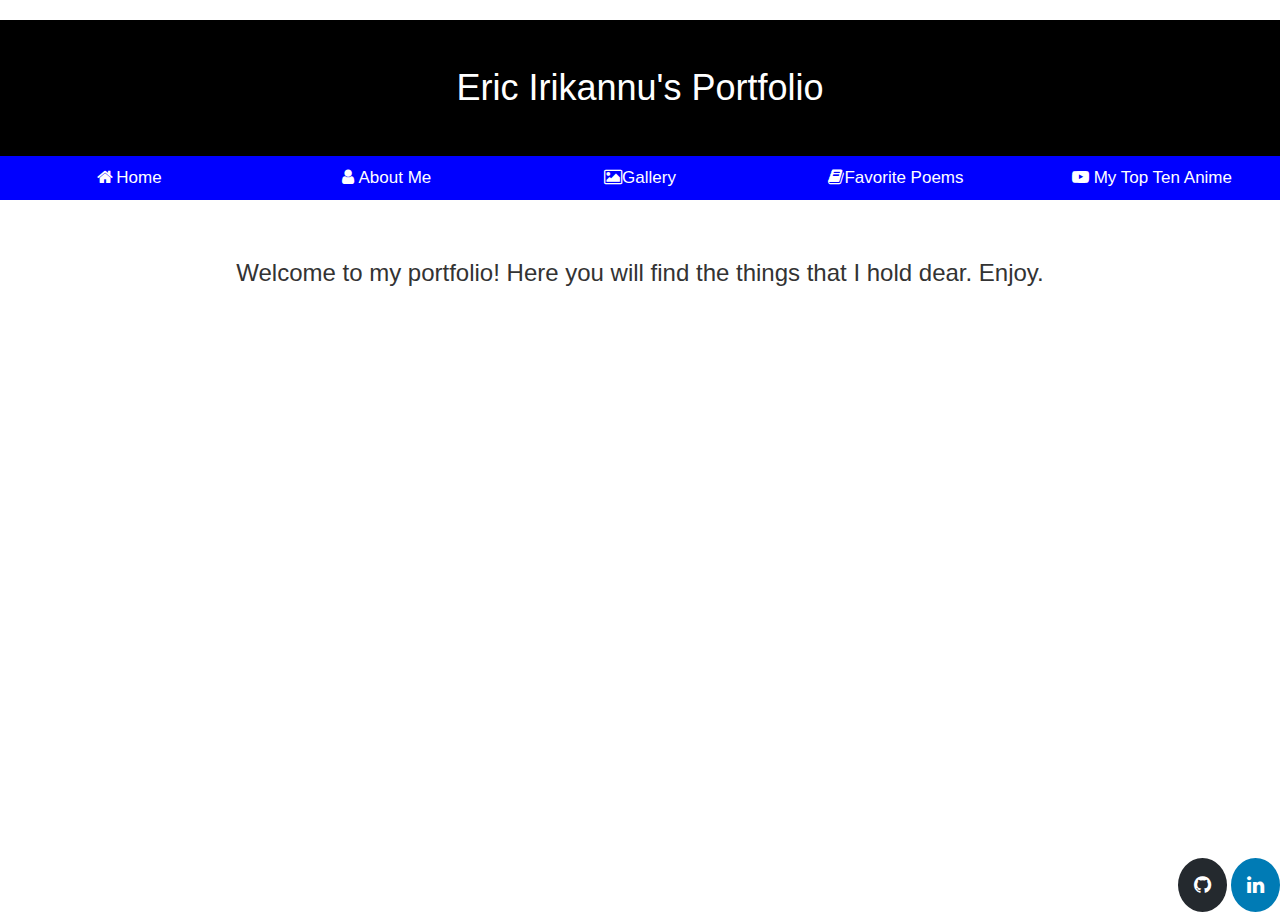
<file: portfolio/src/main/webapp/index.html>
<!DOCTYPE html>
<html>

<head>
	<meta charset="UTF-8">
	<title>My Portfolio</title>
	<!-- Bootstrap CSS -->
	<link rel="stylesheet" href="https://maxcdn.bootstrapcdn.com/bootstrap/3.4.1/css/bootstrap.min.css">
	<link rel="stylesheet" href="style.css">
	<script src="script.js"></script>
	<!-- Load an icon library -->
	<link rel="stylesheet" href="https://cdnjs.cloudflare.com/ajax/libs/font-awesome/4.7.0/css/font-awesome.min.css">
	<!-- Javascript for Bootstrap -->
	<script src="https://ajax.googleapis.com/ajax/libs/jquery/3.5.1/jquery.min.js"></script>
	<script src="https://cdnjs.cloudflare.com/ajax/libs/popper.js/1.14.7/umd/popper.min.js"></script>
	<script src="https://stackpath.bootstrapcdn.com/bootstrap/4.3.1/js/bootstrap.min.js"></script>
	<script>
		loadHTML("#nav", "navbar.html");
		loadHTML("#social", "socials.html");
	</script>
</head>

<body>
	<h1 class="jumbotron">
		<center>Eric Irikannu's Portfolio</center>
	</h1>
	<div id="nav"></div>
	<div class="container">
		<br>
		<br>
		<p>
			<h3>
				Welcome to my portfolio! Here you will find the things that I hold dear. Enjoy.
			</h3>
		</p>
	</div>
</body>
<div id="social"></div>

</html>
</file>
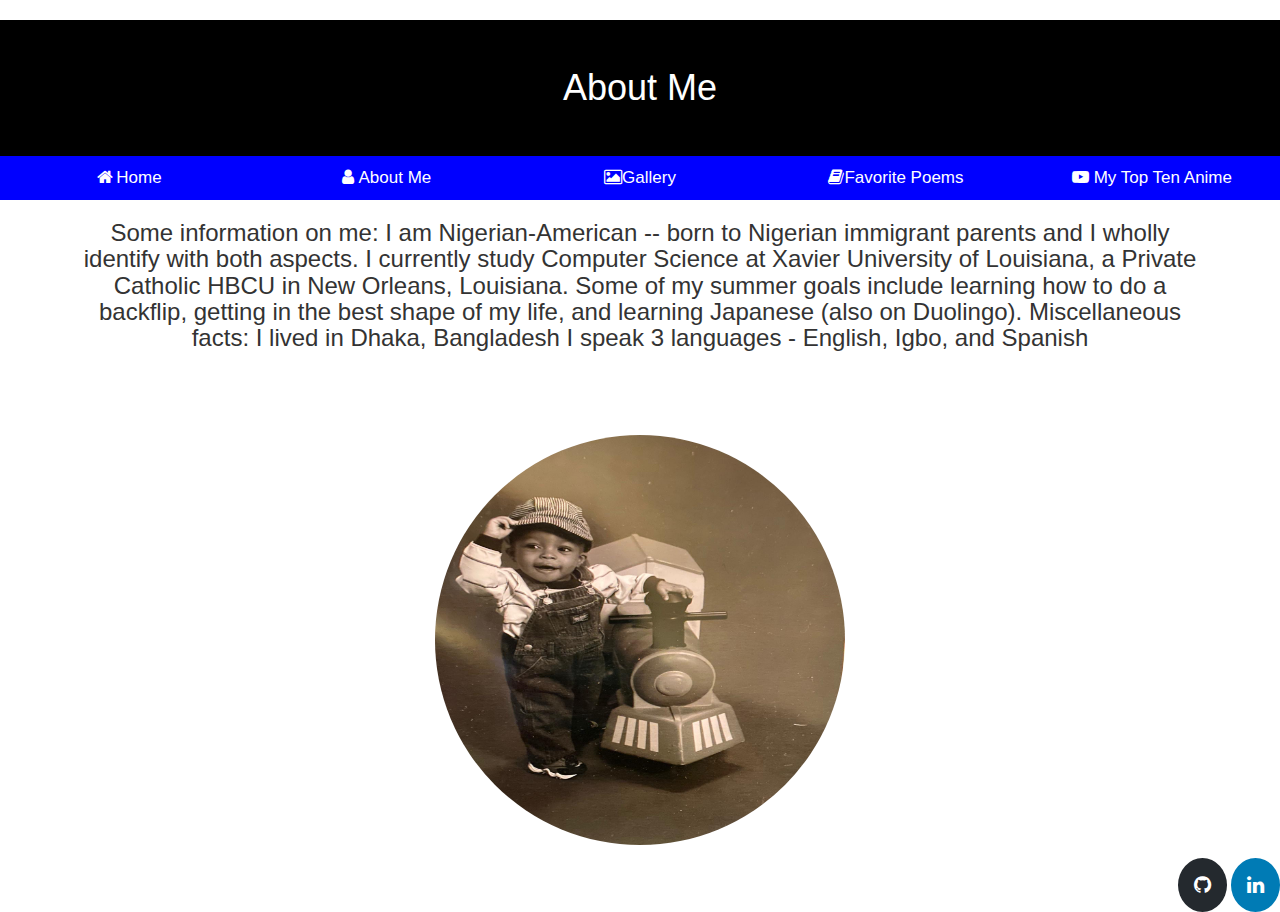
<file: portfolio/src/main/webapp/about.html>
<!DOCTYPE html>
<html>

<head>
	<meta charset="UTF-8">
	<title>About Me</title>
	<!-- Bootstrap CSS -->
	<link rel="stylesheet" href="https://maxcdn.bootstrapcdn.com/bootstrap/3.4.1/css/bootstrap.min.css">
	<link rel="stylesheet" href="style.css">
	<script src="script.js"></script>
	<!-- Load an icon library -->
	<link rel="stylesheet" href="https://cdnjs.cloudflare.com/ajax/libs/font-awesome/4.7.0/css/font-awesome.min.css">
	<!-- Javascript for Bootstrap -->
	<script src="https://ajax.googleapis.com/ajax/libs/jquery/3.5.1/jquery.min.js"></script>
	<script src="https://cdnjs.cloudflare.com/ajax/libs/popper.js/1.14.7/umd/popper.min.js"></script>
	<script src="https://stackpath.bootstrapcdn.com/bootstrap/4.3.1/js/bootstrap.min.js"></script>
	<script>
		loadHTML("#nav", "navbar.html");
		loadHTML("#social", "socials.html");
	</script>
</head>

<body>
  <h1 class="jumbotron">
	  <center> About Me</center>
	</h1>
	<div id="nav"></div>
	<div class="container">
	  <p>
		  <h3>
				Some information on me: I am Nigerian-American -- born to Nigerian immigrant parents and I wholly
				identify with both aspects. I currently study Computer Science at Xavier University of Louisiana, a
				Private Catholic HBCU in New Orleans, Louisiana. Some of my summer goals include learning how to do a
				backflip, getting in the best shape of my life, and learning Japanese (also on Duolingo).

				Miscellaneous facts:

				I lived in Dhaka, Bangladesh
				I speak 3 languages - English, Igbo, and Spanish
				<br>
				<br>
				<br>
			</h3>
		</p>
	</div>
	<div class="container">
		<br>
		<img src="media/child.JPG" alt="Young tyke" class="img-circle" style="width:410px;height:410px;">
	</div>
		<div id="social"></div>
</body>

</html>
</file>
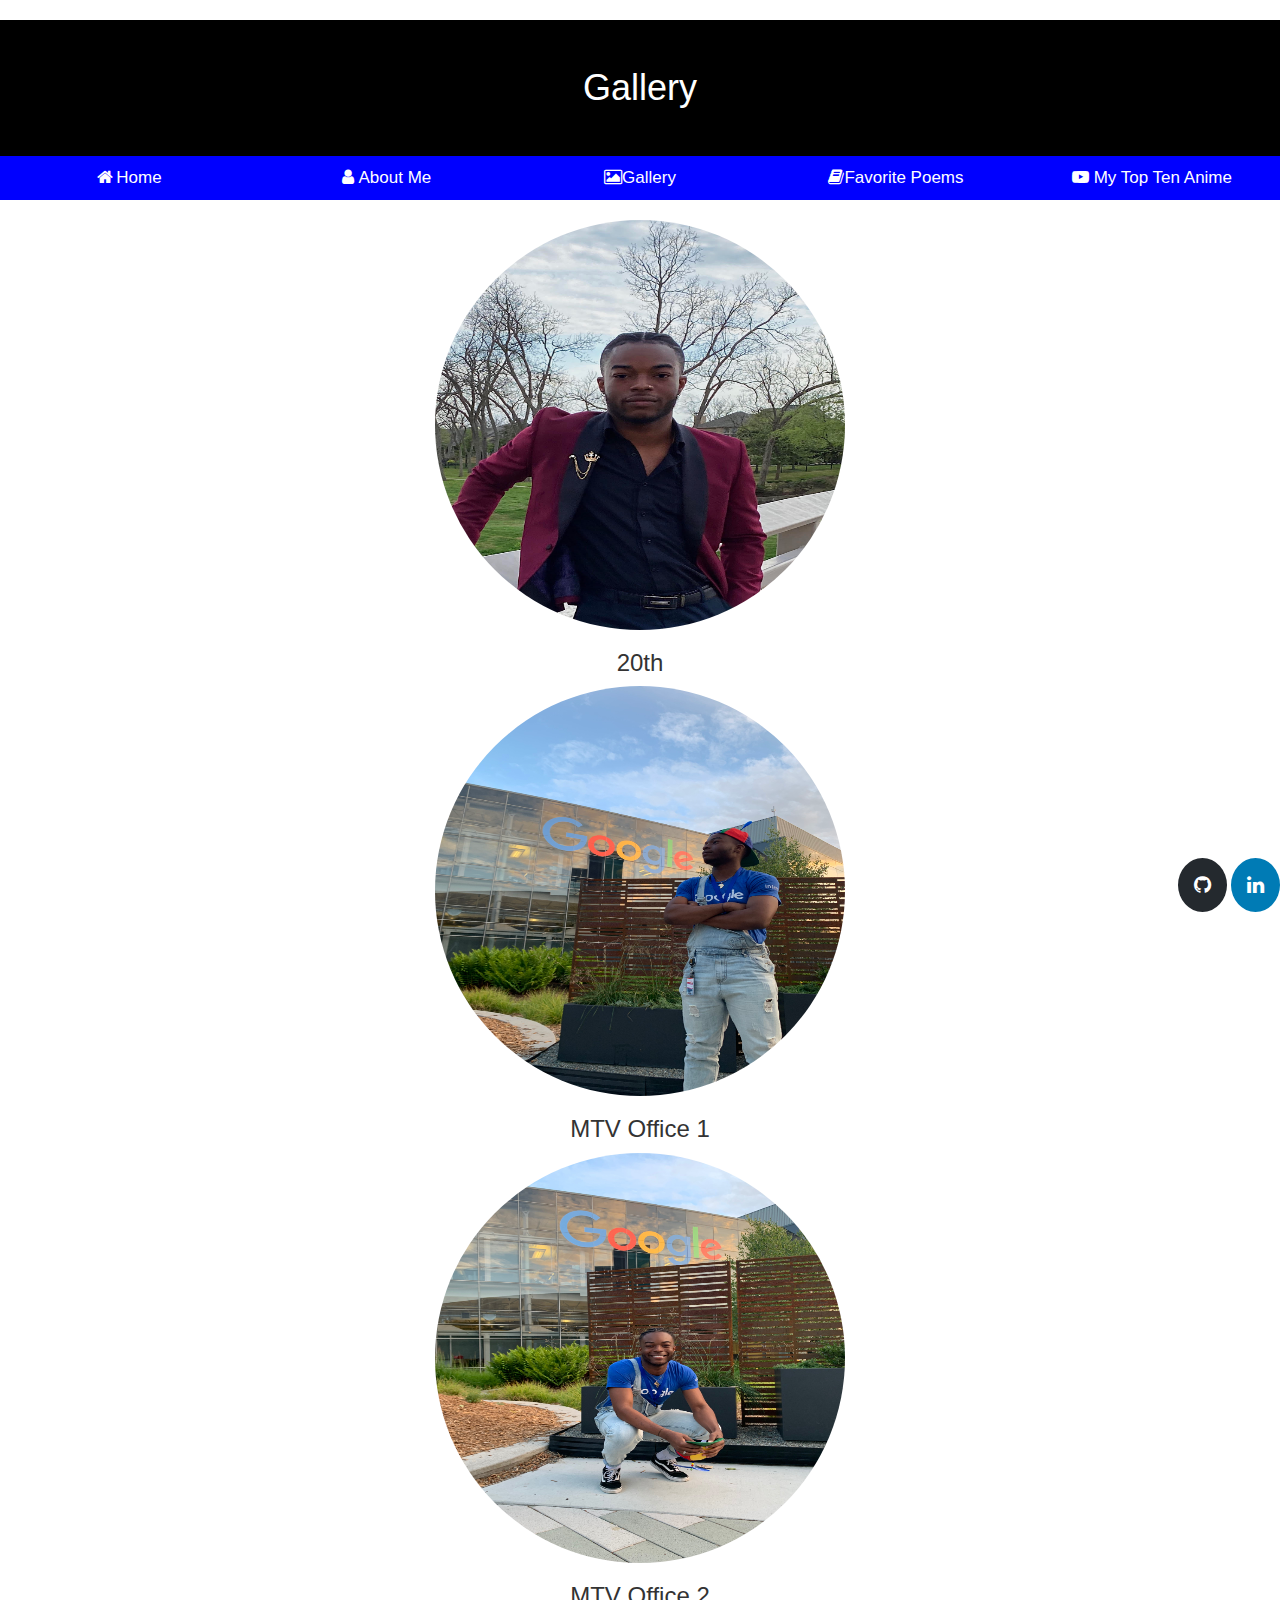
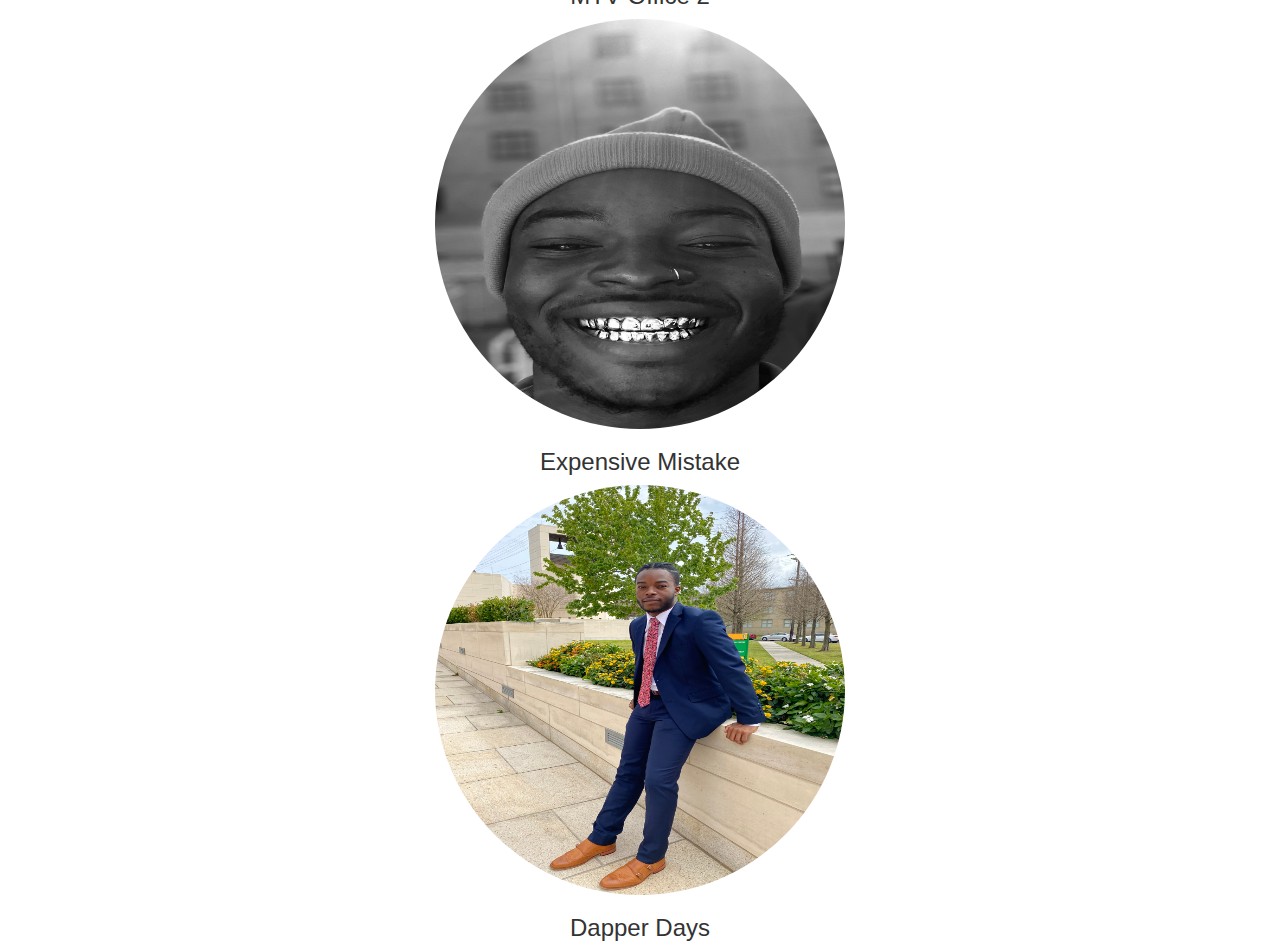
<file: portfolio/src/main/webapp/gallery.html>
<!DOCTYPE html>
<html>
  <head>
    <meta charset="UTF-8" />
    <title>Gallery</title>
    <!-- Bootstrap CSS -->
    <link
      rel="stylesheet"
      href="https://maxcdn.bootstrapcdn.com/bootstrap/3.4.1/css/bootstrap.min.css"
    />
    <link rel="stylesheet" href="style.css" />
    <script src="script.js"></script>
    <!-- Load an icon library -->
    <link
      rel="stylesheet"
      href="https://cdnjs.cloudflare.com/ajax/libs/font-awesome/4.7.0/css/font-awesome.min.css"
    />
    <!-- Javascript for Bootstrap -->
    <script src="https://ajax.googleapis.com/ajax/libs/jquery/3.5.1/jquery.min.js"></script>
    <script src="https://cdnjs.cloudflare.com/ajax/libs/popper.js/1.14.7/umd/popper.min.js"></script>
    <script src="https://stackpath.bootstrapcdn.com/bootstrap/4.3.1/js/bootstrap.min.js"></script>
    <script>
      loadHTML("#nav", "navbar.html");
      loadHTML("#social", "socials.html");
    </script>
  </head>

  <body>
    <h1 class="jumbotron">
      <center>Gallery</center>
    </h1>
    <div id="nav"></div>
    <div class="container">
      <br />
      <img
        src="media/portfolioimage.jpg"
        alt="Eric on a bridge."
        class="img-circle"
        style="width: 410px; height: 410px;"
      />
      <h3>20th</h3>
    </div>
    <div class="container">
      <img
        src="media/firstgpic.jpg"
        alt="MTV EP 2019"
        class="img-circle"
        style="width: 410px; height: 410px;"
      />
      <h3>MTV Office 1</h3>
    </div>
    <div class="container">
      <img
        src="media/secondgpic.jpg"
        alt="MTV EP 2019"
        class="img-circle"
        style="width: 410px; height: 410px;"
      />
      <h3>MTV Office 2</h3>
    </div>
    <div class="container">
      <img
        src="media/moonlight.jpg"
        alt="Expensive mistake."
        class="img-circle"
        style="width: 410px; height: 410px;"
      />
      <h3>Expensive Mistake</h3>
    </div>
    <div class="container">
      <img
        src="media/elections.jpg"
        alt="Dapper days"
        class="img-circle"
        style="width: 410px; height: 410px;"
      />
      <h3>Dapper Days</h3>
    </div>
    <div id="social"></div>
  </body>
</html>
</file>
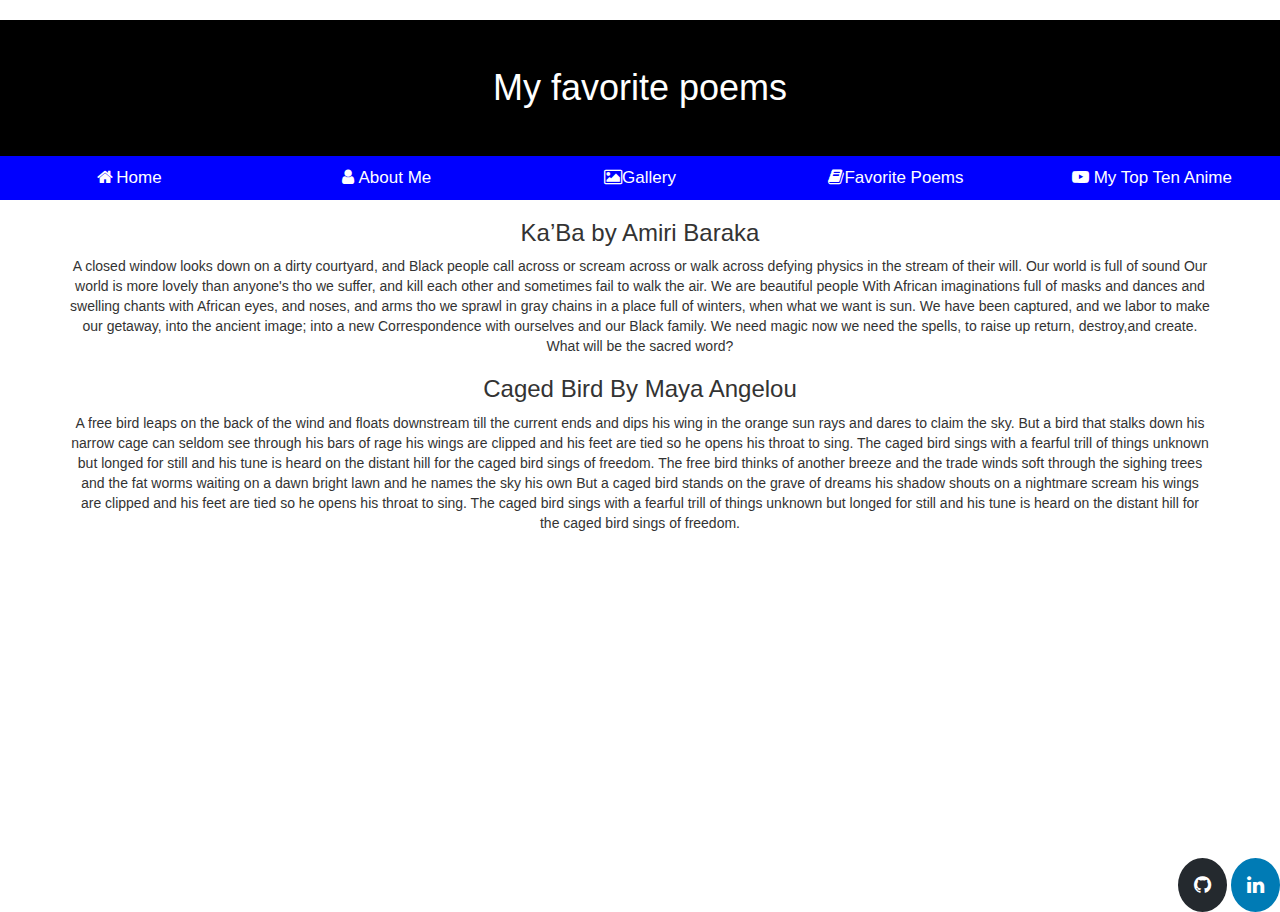
<file: portfolio/src/main/webapp/poems.html>
<!DOCTYPE html>
<html>

<head>
	<meta charset="UTF-8">
	<title>About Me</title>
	<!-- Bootstrap CSS -->
	<link rel="stylesheet" href="https://maxcdn.bootstrapcdn.com/bootstrap/3.4.1/css/bootstrap.min.css">
	<link rel="stylesheet" href="style.css">
	<script src="script.js"></script>
	<!-- Load an icon library -->
	<link rel="stylesheet" href="https://cdnjs.cloudflare.com/ajax/libs/font-awesome/4.7.0/css/font-awesome.min.css">
	<!-- Javascript for Bootstrap -->
	<script src="https://ajax.googleapis.com/ajax/libs/jquery/3.5.1/jquery.min.js"></script>
	<script src="https://cdnjs.cloudflare.com/ajax/libs/popper.js/1.14.7/umd/popper.min.js"></script>
	<script src="https://stackpath.bootstrapcdn.com/bootstrap/4.3.1/js/bootstrap.min.js"></script>
	<script>
		loadHTML("#nav", "navbar.html");
		loadHTML("#social", "socials.html");
	</script>
</head>

<body>
	<h1 class="jumbotron">
		<center> My favorite poems</center>
	</h1>
	<div id="nav"></div>
	<div class="container">
		<p>

			<h3>Ka’Ba
				by Amiri Baraka</h3>


			A closed window looks down

			on a dirty courtyard, and Black people


			call across or scream across or walk across

			defying physics in the stream of their will.


			Our world is full of sound

			Our world is more lovely than anyone's

			tho we suffer, and kill each other

			and sometimes fail to walk the air.


			We are beautiful people

			With African imaginations

			full of masks and dances and swelling chants

			with African eyes, and noses, and arms

			tho we sprawl in gray chains in a place

			full of winters, when what we want is sun.


			We have been captured,

			and we labor to make our getaway, into the ancient image; into a new


			Correspondence with ourselves

			and our Black family. We need magic

			now we need the spells, to raise up

			return, destroy,and create. What will be


			the sacred word?
		</p>
		<p>

			<h3>Caged Bird
				By Maya Angelou</h3>


			A free bird leaps

			on the back of the wind

			and floats downstream

			till the current ends

			and dips his wing

			in the orange sun rays

			and dares to claim the sky.


			But a bird that stalks

			down his narrow cage

			can seldom see through

			his bars of rage

			his wings are clipped and

			his feet are tied

			so he opens his throat to sing.


			The caged bird sings

			with a fearful trill

			of things unknown

			but longed for still

			and his tune is heard

			on the distant hill

			for the caged bird

			sings of freedom.


			The free bird thinks of another breeze

			and the trade winds soft through the sighing trees

			and the fat worms waiting on a dawn bright lawn

			and he names the sky his own


			But a caged bird stands on the grave of dreams

			his shadow shouts on a nightmare scream

			his wings are clipped and his feet are tied

			so he opens his throat to sing.


			The caged bird sings

			with a fearful trill

			of things unknown

			but longed for still

			and his tune is heard

			on the distant hill

			for the caged bird

			sings of freedom.


		</p>
	</div>
  <div id="social"></div>
</body>

</html>
</file>
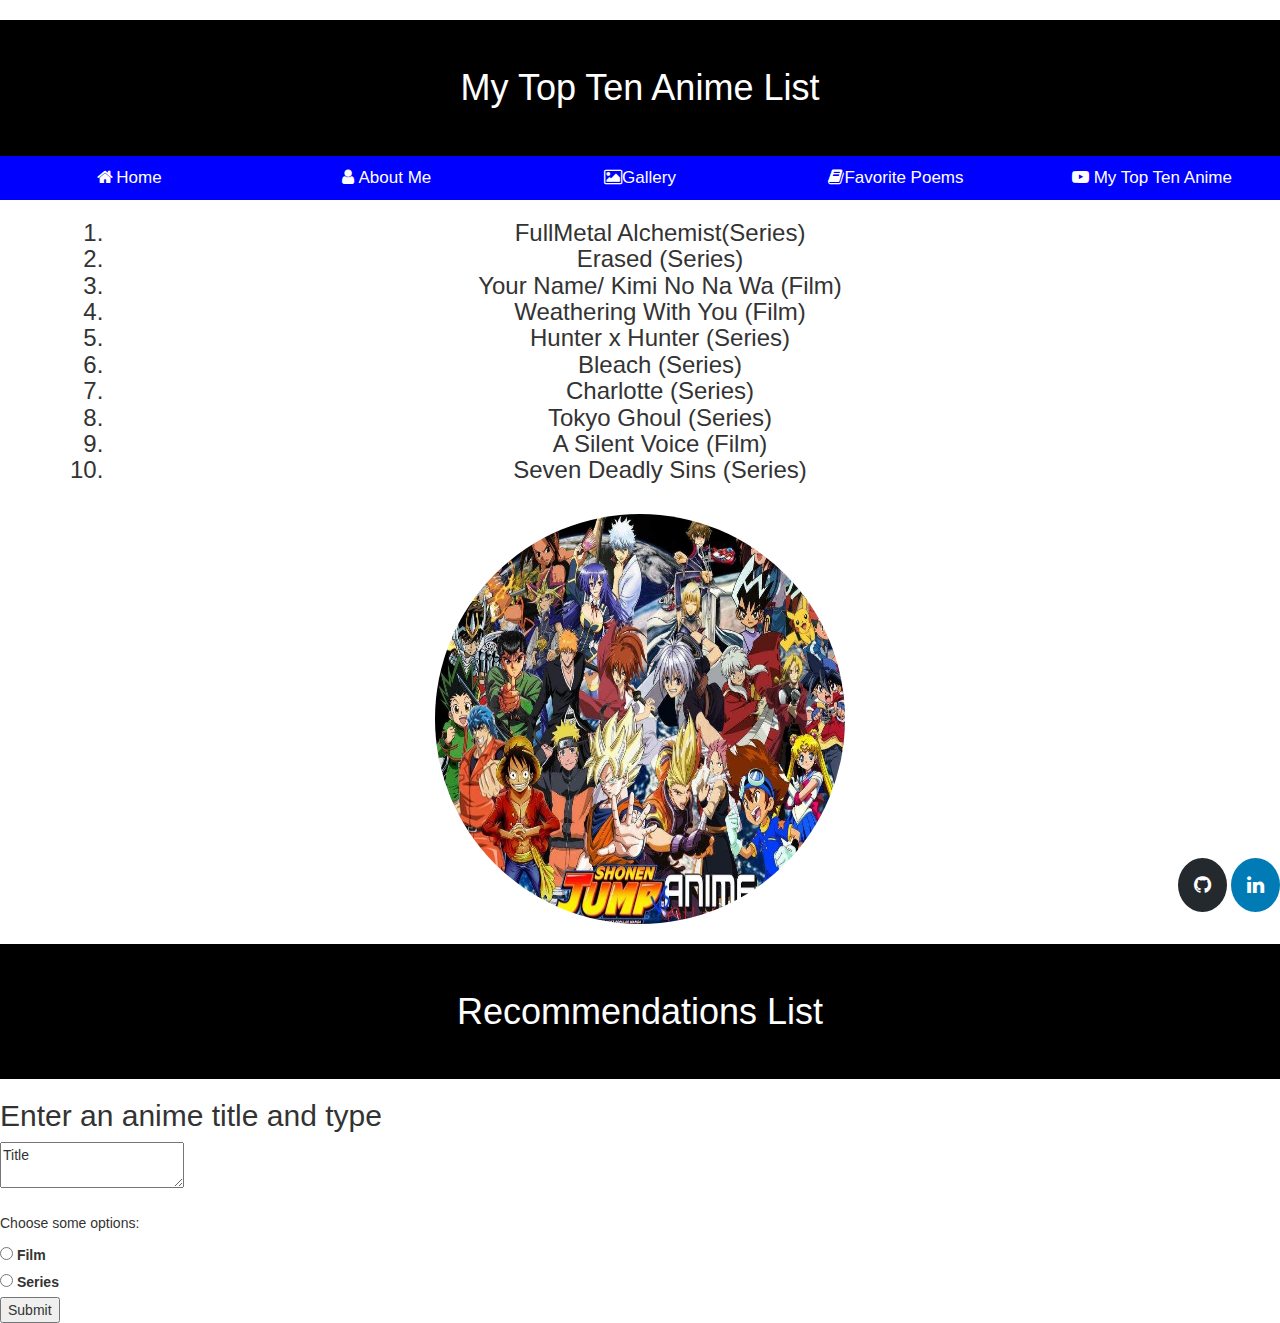
<file: portfolio/src/main/webapp/topten.html>
<!DOCTYPE html>
<html>

<head>
	<meta charset="UTF-8" />
	<title>About Me</title>
	<!-- Bootstrap CSS -->
	<link rel="stylesheet" href="https://maxcdn.bootstrapcdn.com/bootstrap/3.4.1/css/bootstrap.min.css" />
	<link rel="stylesheet" href="style.css" />
	<script src="script.js"></script>
	<!-- Load an icon library -->
	<link rel="stylesheet" href="https://cdnjs.cloudflare.com/ajax/libs/font-awesome/4.7.0/css/font-awesome.min.css" />
	<!-- Javascript for Bootstrap -->
	<script src="https://ajax.googleapis.com/ajax/libs/jquery/3.5.1/jquery.min.js"></script>
	<script src="https://cdnjs.cloudflare.com/ajax/libs/popper.js/1.14.7/umd/popper.min.js"></script>
	<script src="https://stackpath.bootstrapcdn.com/bootstrap/4.3.1/js/bootstrap.min.js"></script>
	<script>
		loadHTML("#nav", "navbar.html");        
      loadHTML("#social", "socials.html");
	</script>
</head>

<body>
	<h1 class="jumbotron">
		<center>My Top Ten Anime List</center>
	</h1>
	<div id="nav"></div>
	<div class="container">
		<h3>
			<ol>
				<li>FullMetal Alchemist(Series)</li>
				<li>Erased (Series)</li>
				<li>Your Name/ Kimi No Na Wa (Film)</li>
				<li>Weathering With You (Film)</li>
				<li>Hunter x Hunter (Series)</li>
				<li>Bleach (Series)</li>
				<li>Charlotte (Series)</li>
				<li>Tokyo Ghoul (Series)</li>
				<li>A Silent Voice (Film)</li>
				<li>Seven Deadly Sins (Series)</li>
			</ol>
		</h3>
	</div>
	<div class="container">
		<br />
		<img
        src="media/anime.JPG"
        alt="Anime characters"
        class="img-circle"
        style="width: 410px; height: 410px;"
      />
    </div>

		<h1 class="jumbotron">
			<center>Recommendations List</center>
		</h1>
		 <div id="recommendation-container"></div>
		<form action="/toptenrecommendationdata" method="POST">

			<h2>Enter an anime title and type</h2>

			<textarea name="text-input">Title</textarea>
			<br/><br/>

			<p>Choose some options:</p>
			<input type="radio" id="anime-film" name="anime-type" value="anime-film">
			<label for="anime-film">Film</label><br>

			<input type="radio" id="anime-series" name="anime-type" value="anime-series">
			<label for="anime-series">Series</label><br>

			<input type="submit"/>
    </form>
			<div id="social"></div>
</body>

</html>
</file>
<file: portfolio/src/main/webapp/style.css>
.jumbotron {
  color: white;
  background-color: black;
  margin-bottom: 0px;
}
.container {
  margin-top: 0px;
  text-align: center;
}

.nav {
  width: 100%;
  background-color: blue;
  overflow: auto;
}

/* Navbar links */
.nav a {
  float: left;
  text-align: center;
  /* padding: 12px; */
  color: white;
  text-decoration: none;
  font-size: 17px;
  width: 20%;
}

/* Navbar links on mouse-over */
.nav a:hover {
  background-color: #000;
}
/* Fixed/sticky icon bar (vertically aligned 50% from the top of the screen) */
.icon {
  position: absolute;
  bottom: 0;
  display: inline-block;
  border-radius: 50%;
  vertical-align: middle;
  right: 0;
}

/* Style the icon bar links */
.icon a {
  text-align: center;
  padding: 16px;
  transition: all 0.3s ease;
  color: white;
  font-size: 20px;
  border-radius: 50%;
  vertical-align: middle;
}

/* Style the social media icons with color, if you want */
.icon a:hover {
  background-color: #000;
}
.linkedin {
  background: #007bb5;
  color: white;
}
.github {
  background: #24292e;
  color: white;
}
</file>
